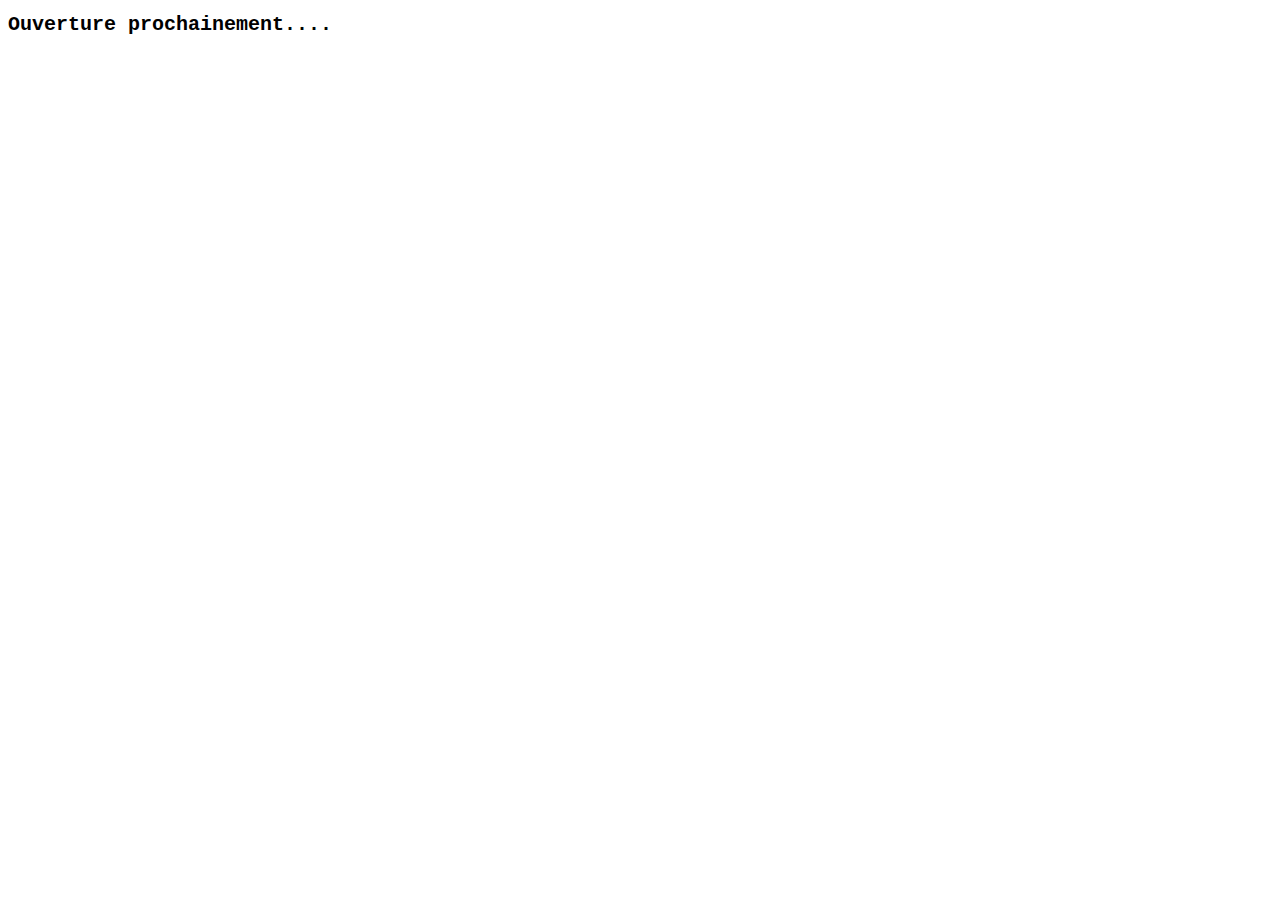
<file: Site/index.html>
<!DOCTYPE html>
<html lang="en">
<head>
    <meta charset="UTF-8">
    <link rel="stylesheet" href="style.css">
    <title>Accueil</title>
</head>
<body>
    <h1>Ouverture prochainement....</h1>
</body>
</html>
</file>
<file: Site/style.css>
h1{
    font-family: 'Courier New', Courier, monospace;
    font-size: 20px;
}
</file>
